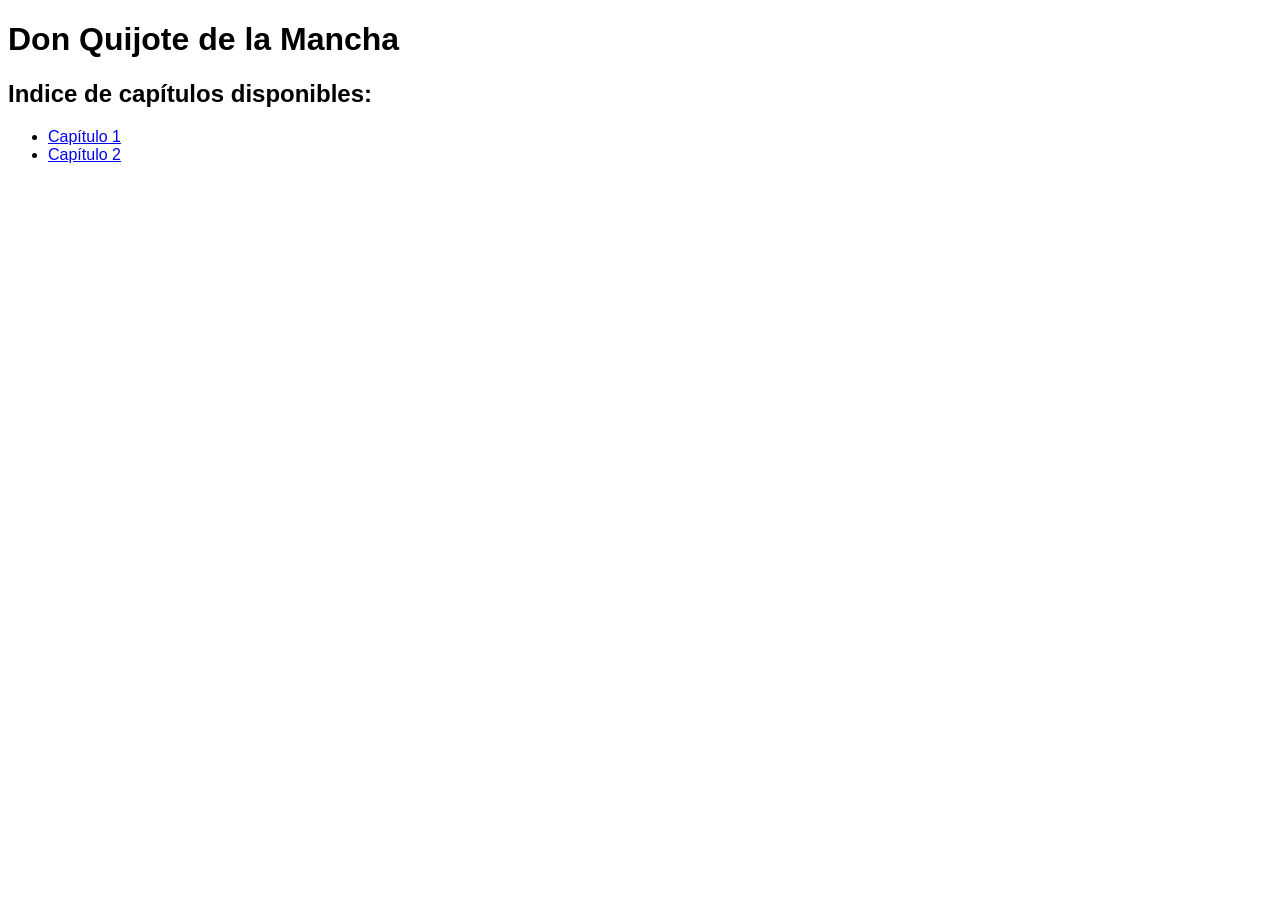
<file: libro/index.html>
<!DOCTYPE html>
<html lang="en">
<head>
    <meta charset="UTF-8">
    <meta name="viewport" content="width=device-width, initial-scale=1.0">
    <title>Document</title>
    <link rel="stylesheet" href="CSS/estilo.css">
</head>
<body>
    <h1>Don Quijote de la Mancha</h1>
    <h2>Indice de capítulos disponibles:</h2>
    <UL>
        <li><a href="capitulos/capitulo1.html">Capítulo 1</a></li>
        <li><a href="capitulos/capitulo2.html">Capítulo 2</a></li>
    </UL>
</body>
</html>
</file>
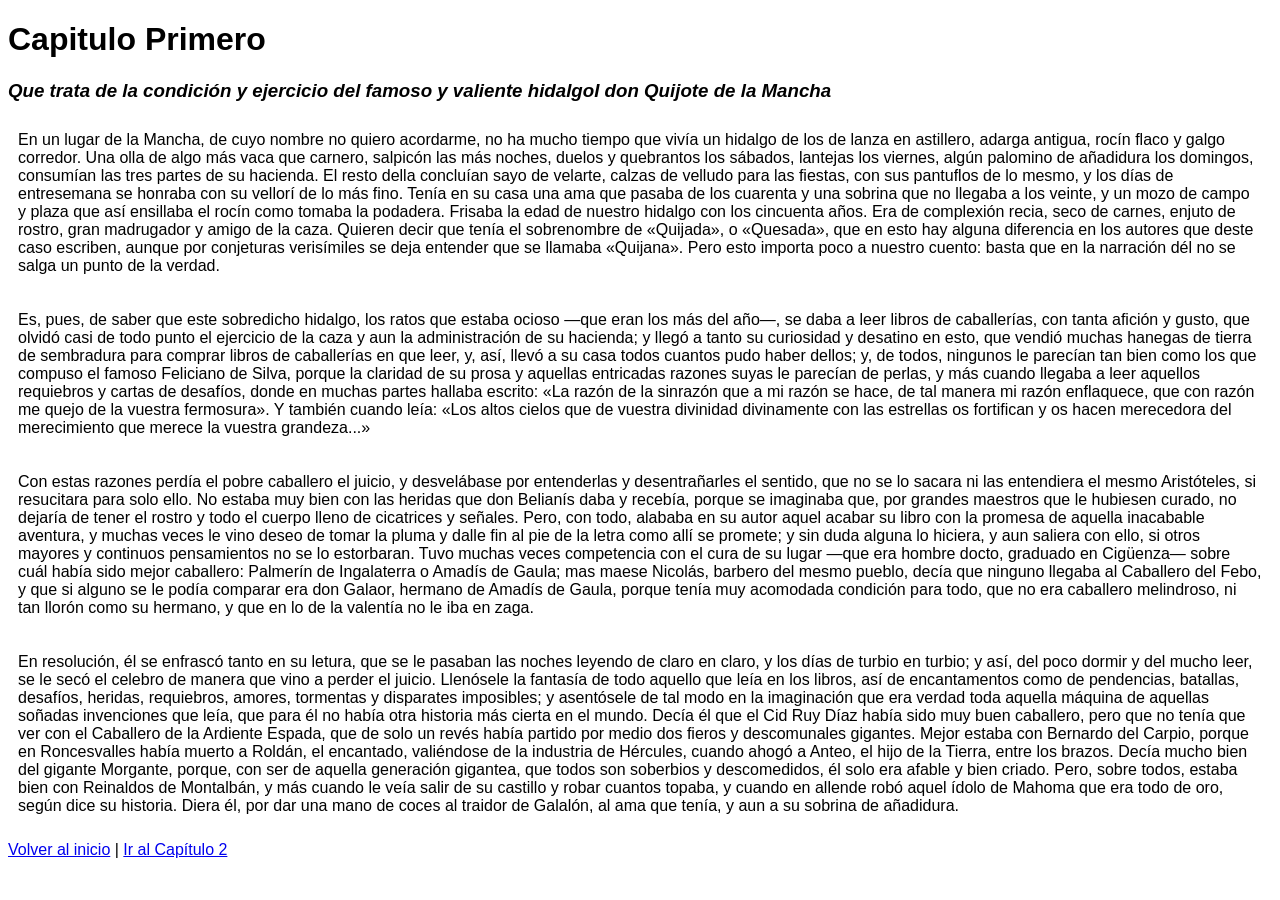
<file: libro/capitulos/capitulo1.html>
<!DOCTYPE html>
<html lang="en">
<head>
    <meta charset="UTF-8">
    <meta name="viewport" content="width=device-width, initial-scale=1.0">
    <title>Capitulo Primero</title>
    <link rel="stylesheet" href="../CSS/estilo.css">
</head>
<body>
    <body>
    <h1>Capitulo Primero</h1>

<h3>Que trata de la condición y ejercicio del famoso y valiente hidalgoI don Quijote de la Mancha</h3>

<p>En un lugar de la Mancha, de cuyo nombre no quiero acordarme, no ha mucho tiempo que vivía un hidalgo de los de lanza en astillero, adarga antigua, rocín flaco y galgo corredor. Una olla de algo más vaca que carnero, salpicón las más noches, duelos y quebrantos los sábados, lantejas los viernes, algún palomino de añadidura los domingos, consumían las tres partes de su hacienda. El resto della concluían sayo de velarte, calzas de velludo para las fiestas, con sus pantuflos de lo mesmo, y los días de entresemana se honraba con su vellorí de lo más fino. Tenía en su casa una ama que pasaba de los cuarenta y una sobrina que no llegaba a los veinte, y un mozo de campo y plaza que así ensillaba el rocín como tomaba la podadera. Frisaba la edad de nuestro hidalgo con los cincuenta años. Era de complexión recia, seco de carnes, enjuto de rostro, gran madrugador y amigo de la caza. Quieren decir que tenía el sobrenombre de «Quijada», o «Quesada», que en esto hay alguna diferencia en los autores que deste caso escriben, aunque por conjeturas verisímiles se deja entender que se llamaba «Quijana». Pero esto importa poco a nuestro cuento: basta que en la narración dél no se salga un punto de la verdad.</p>

<p>Es, pues, de saber que este sobredicho hidalgo, los ratos que estaba ocioso —que eran los más del año—, se daba a leer libros de caballerías, con tanta afición y gusto, que olvidó casi de todo punto el ejercicio de la caza y aun la administración de su hacienda; y llegó a tanto su curiosidad y desatino en esto, que vendió muchas hanegas de tierra de sembradura para comprar libros de caballerías en que leer, y, así, llevó a su casa todos cuantos pudo haber dellos; y, de todos, ningunos le parecían tan bien como los que compuso el famoso Feliciano de Silva, porque la claridad de su prosa y aquellas entricadas razones suyas le parecían de perlas, y más cuando llegaba a leer aquellos requiebros y cartas de desafíos, donde en muchas partes hallaba escrito: «La razón de la sinrazón que a mi razón se hace, de tal manera mi razón enflaquece, que con razón me quejo de la vuestra fermosura». Y también cuando leía: «Los altos cielos que de vuestra divinidad divinamente con las estrellas os fortifican y os hacen merecedora del merecimiento que merece la vuestra grandeza...»</p>

<p>Con estas razones perdía el pobre caballero el juicio, y desvelábase por entenderlas y desentrañarles el sentido, que no se lo sacara ni las entendiera el mesmo Aristóteles, si resucitara para solo ello. No estaba muy bien con las heridas que don Belianís daba y recebía, porque se imaginaba que, por grandes maestros que le hubiesen curado, no dejaría de tener el rostro y todo el cuerpo lleno de cicatrices y señales. Pero, con todo, alababa en su autor aquel acabar su libro con la promesa de aquella inacabable aventura, y muchas veces le vino deseo de tomar la pluma y dalle fin al pie de la letra como allí se promete; y sin duda alguna lo hiciera, y aun saliera con ello, si otros mayores y continuos pensamientos no se lo estorbaran. Tuvo muchas veces competencia con el cura de su lugar —que era hombre docto, graduado en Cigüenza— sobre cuál había sido mejor caballero: Palmerín de Ingalaterra o Amadís de Gaula; mas maese Nicolás, barbero del mesmo pueblo, decía que ninguno llegaba al Caballero del Febo, y que si alguno se le podía comparar era don Galaor, hermano de Amadís de Gaula, porque tenía muy acomodada condición para todo, que no era caballero melindroso, ni tan llorón como su hermano, y que en lo de la valentía no le iba en zaga.</p>

<p>En resolución, él se enfrascó tanto en su letura, que se le pasaban las noches leyendo de claro en claro, y los días de turbio en turbio; y así, del poco dormir y del mucho leer, se le secó el celebro de manera que vino a perder el juicio. Llenósele la fantasía de todo aquello que leía en los libros, así de encantamentos como de pendencias, batallas, desafíos, heridas, requiebros, amores, tormentas y disparates imposibles; y asentósele de tal modo en la imaginación que era verdad toda aquella máquina de aquellas soñadas invenciones que leía, que para él no había otra historia más cierta en el mundo. Decía él que el Cid Ruy Díaz había sido muy buen caballero, pero que no tenía que ver con el Caballero de la Ardiente Espada, que de solo un revés había partido por medio dos fieros y descomunales gigantes. Mejor estaba con Bernardo del Carpio, porque en Roncesvalles había muerto a Roldán, el encantado, valiéndose de la industria de Hércules, cuando ahogó a Anteo, el hijo de la Tierra, entre los brazos. Decía mucho bien del gigante Morgante, porque, con ser de aquella generación gigantea, que todos son soberbios y descomedidos, él solo era afable y bien criado. Pero, sobre todos, estaba bien con Reinaldos de Montalbán, y más cuando le veía salir de su castillo y robar cuantos topaba, y cuando en allende robó aquel ídolo de Mahoma que era todo de oro, según dice su historia. Diera él, por dar una mano de coces al traidor de Galalón, al ama que tenía, y aun a su sobrina de añadidura.</p>
    <nav>
        <a href="../index.html">Volver al inicio</a> | 
        <a href="capitulo2.html">Ir al Capítulo 2</a>
    </nav>
</body>
</html>
</file>
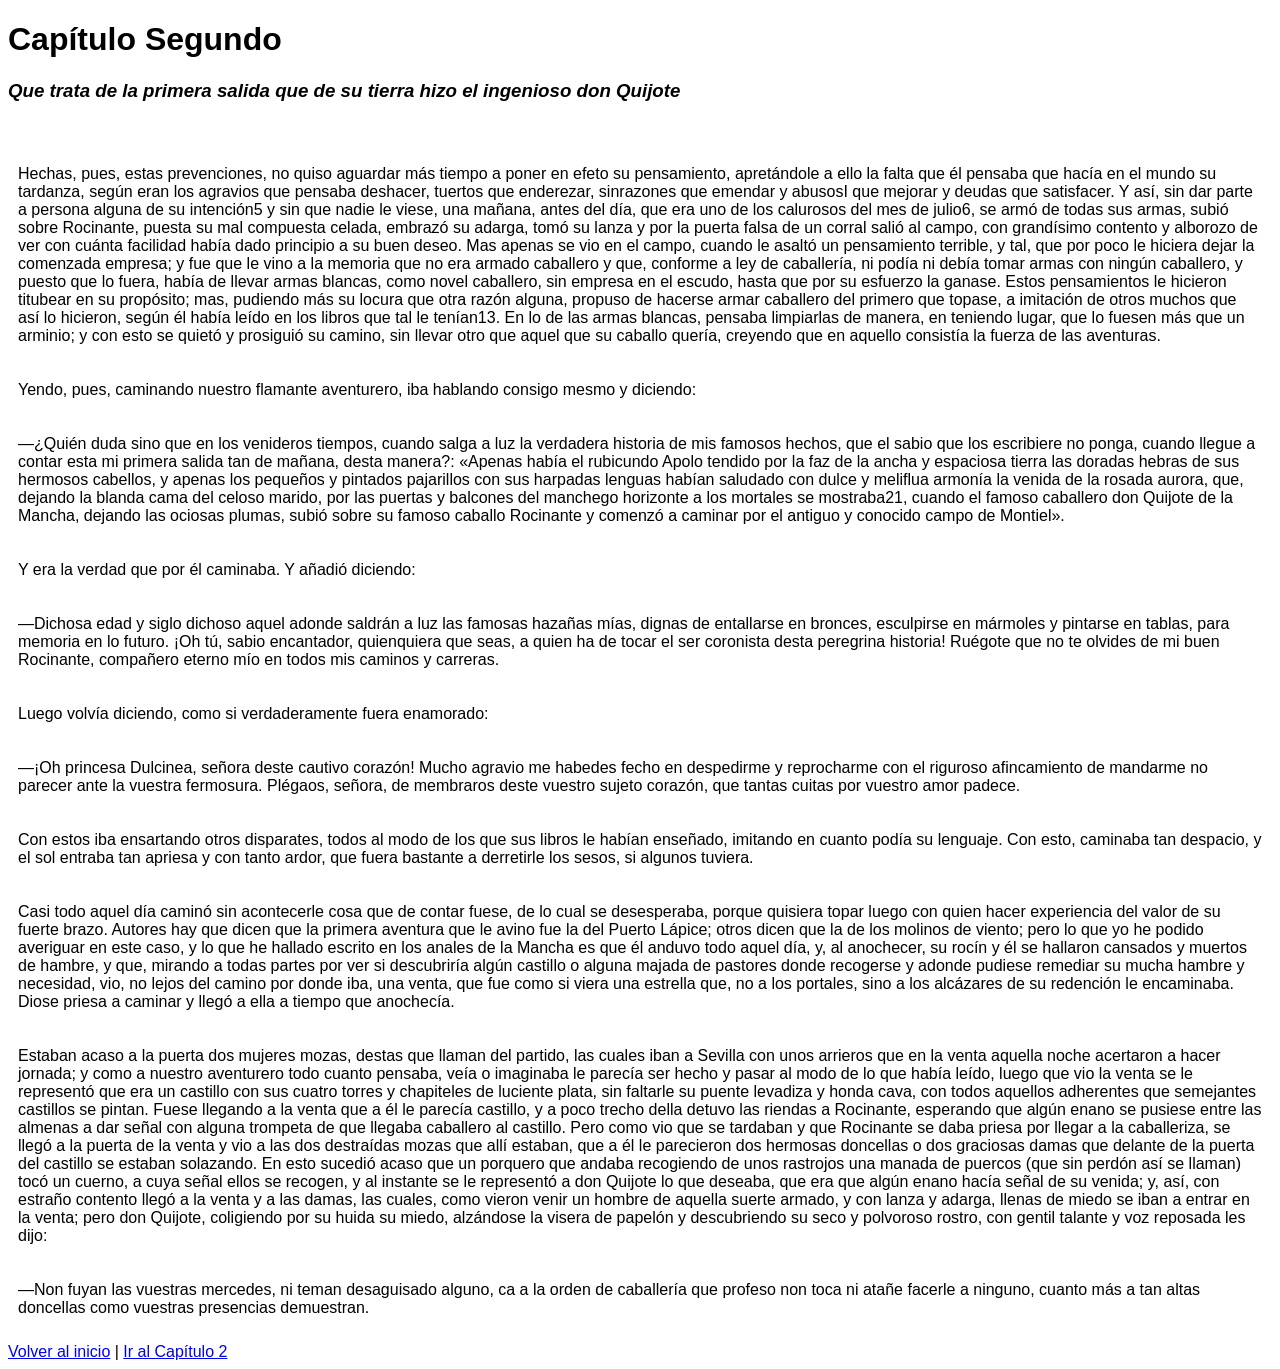
<file: libro/capitulos/capitulo2.html>
<!DOCTYPE html>
<html lang="en">
<head>
    <meta charset="UTF-8">
    <meta name="viewport" content="width=device-width, initial-scale=1.0">
    <title>Document</title>
    <link rel="stylesheet" href="../CSS/estilo.css">
</head>
<body>
    <h1>Capítulo Segundo</h1>
    <h3>Que trata de la primera salida que de su tierra hizo el ingenioso don Quijote</h3>
    <br>
    <p>Hechas, pues, estas prevenciones, no quiso aguardar más tiempo a poner en efeto su pensamiento, apretándole a ello la falta que él pensaba que hacía en el mundo su tardanza, según eran los agravios que pensaba deshacer, tuertos que enderezar, sinrazones que emendar y abusosI que mejorar y deudas que satisfacer. Y así, sin dar parte a persona alguna de su intención5 y sin que nadie le viese, una mañana, antes del día, que era uno de los calurosos del mes de julio6, se armó de todas sus armas, subió sobre Rocinante, puesta su mal compuesta celada, embrazó su adarga, tomó su lanza y por la puerta falsa de un corral salió al campo, con grandísimo contento y alborozo de ver con cuánta facilidad había dado principio a su buen deseo. Mas apenas se vio en el campo, cuando le asaltó un pensamiento terrible, y tal, que por poco le hiciera dejar la comenzada empresa; y fue que le vino a la memoria que no era armado caballero y que, conforme a ley de caballería, ni podía ni debía tomar armas con ningún caballero, y puesto que lo fuera, había de llevar armas blancas, como novel caballero, sin empresa en el escudo, hasta que por su esfuerzo la ganase. Estos pensamientos le hicieron titubear en su propósito; mas, pudiendo más su locura que otra razón alguna, propuso de hacerse armar caballero del primero que topase, a imitación de otros muchos que así lo hicieron, según él había leído en los libros que tal le tenían13. En lo de las armas blancas, pensaba limpiarlas de manera, en teniendo lugar, que lo fuesen más que un arminio; y con esto se quietó y prosiguió su camino, sin llevar otro que aquel que su caballo quería, creyendo que en aquello consistía la fuerza de las aventuras.</p>
    <p>Yendo, pues, caminando nuestro flamante aventurero, iba hablando consigo mesmo y diciendo:</p>
    <p>—¿Quién duda sino que en los venideros tiempos, cuando salga a luz la verdadera historia de mis famosos hechos, que el sabio que los escribiere no ponga, cuando llegue a contar esta mi primera salida tan de mañana, desta manera?: «Apenas había el rubicundo Apolo tendido por la faz de la ancha y espaciosa tierra las doradas hebras de sus hermosos cabellos, y apenas los pequeños y pintados pajarillos con sus harpadas lenguas habían saludado con dulce y meliflua armonía la venida de la rosada aurora, que, dejando la blanda cama del celoso marido, por las puertas y balcones del manchego horizonte a los mortales se mostraba21, cuando el famoso caballero don Quijote de la Mancha, dejando las ociosas plumas, subió sobre su famoso caballo Rocinante y comenzó a caminar por el antiguo y conocido campo de Montiel».</p>
    <p>Y era la verdad que por él caminaba. Y añadió diciendo:</p>
    <p>—Dichosa edad y siglo dichoso aquel adonde saldrán a luz las famosas hazañas mías, dignas de entallarse en bronces, esculpirse en mármoles y pintarse en tablas, para memoria en lo futuro. ¡Oh tú, sabio encantador, quienquiera que seas, a quien ha de tocar el ser coronista desta peregrina historia! Ruégote que no te olvides de mi buen Rocinante, compañero eterno mío en todos mis caminos y carreras.</p>
    <p>Luego volvía diciendo, como si verdaderamente fuera enamorado:</p>
    <p>—¡Oh princesa Dulcinea, señora deste cautivo corazón! Mucho agravio me habedes fecho en despedirme y reprocharme con el riguroso afincamiento de mandarme no parecer ante la vuestra fermosura. Plégaos, señora, de membraros deste vuestro sujeto corazón, que tantas cuitas por vuestro amor padece.</p>
    <p>Con estos iba ensartando otros disparates, todos al modo de los que sus libros le habían enseñado, imitando en cuanto podía su lenguaje. Con esto, caminaba tan despacio, y el sol entraba tan apriesa y con tanto ardor, que fuera bastante a derretirle los sesos, si algunos tuviera.</p>
    <p>Casi todo aquel día caminó sin acontecerle cosa que de contar fuese, de lo cual se desesperaba, porque quisiera topar luego con quien hacer experiencia del valor de su fuerte brazo. Autores hay que dicen que la primera aventura que le avino fue la del Puerto Lápice; otros dicen que la de los molinos de viento; pero lo que yo he podido averiguar en este caso, y lo que he hallado escrito en los anales de la Mancha es que él anduvo todo aquel día, y, al anochecer, su rocín y él se hallaron cansados y muertos de hambre, y que, mirando a todas partes por ver si descubriría algún castillo o alguna majada de pastores donde recogerse y adonde pudiese remediar su mucha hambre y necesidad, vio, no lejos del camino por donde iba, una venta, que fue como si viera una estrella que, no a los portales, sino a los alcázares de su redención le encaminaba. Diose priesa a caminar y llegó a ella a tiempo que anochecía.</p>
    <p>Estaban acaso a la puerta dos mujeres mozas, destas que llaman del partido, las cuales iban a Sevilla con unos arrieros que en la venta aquella noche acertaron a hacer jornada; y como a nuestro aventurero todo cuanto pensaba, veía o imaginaba le parecía ser hecho y pasar al modo de lo que había leído, luego que vio la venta se le representó que era un castillo con sus cuatro torres y chapiteles de luciente plata, sin faltarle su puente levadiza y honda cava, con todos aquellos adherentes que semejantes castillos se pintan. Fuese llegando a la venta que a él le parecía castillo, y a poco trecho della detuvo las riendas a Rocinante, esperando que algún enano se pusiese entre las almenas a dar señal con alguna trompeta de que llegaba caballero al castillo. Pero como vio que se tardaban y que Rocinante se daba priesa por llegar a la caballeriza, se llegó a la puerta de la venta y vio a las dos destraídas mozas que allí estaban, que a él le parecieron dos hermosas doncellas o dos graciosas damas que delante de la puerta del castillo se estaban solazando. En esto sucedió acaso que un porquero que andaba recogiendo de unos rastrojos una manada de puercos (que sin perdón así se llaman) tocó un cuerno, a cuya señal ellos se recogen, y al instante se le representó a don Quijote lo que deseaba, que era que algún enano hacía señal de su venida; y, así, con estraño contento llegó a la venta y a las damas, las cuales, como vieron venir un hombre de aquella suerte armado, y con lanza y adarga, llenas de miedo se iban a entrar en la venta; pero don Quijote, coligiendo por su huida su miedo, alzándose la visera de papelón y descubriendo su seco y polvoroso rostro, con gentil talante y voz reposada les dijo:</p>
    <p>—Non fuyan las vuestras mercedes, ni teman desaguisado alguno, ca a la orden de caballería que profeso non toca ni atañe facerle a ninguno, cuanto más a tan altas doncellas como vuestras presencias demuestran.</p>
    <nav>
        <a href="../index.html">Volver al inicio</a> | 
        <a href="capitulo2.html">Ir al Capítulo 2</a>
    </nav>
</body>
</html>
</file>
<file: libro/CSS/estilo.css>
body{
font-family: Arial, Helvetica, sans-serif;
}

p{
padding: 10px;
}

h3{
font-style: italic;
* {
    font-family: 'Times New Roman', Times, serif;
}

h3{
    color: rgb(86, 84, 84);
}

h1 {
    color: rgb(45, 9, 9);
}
</file>
